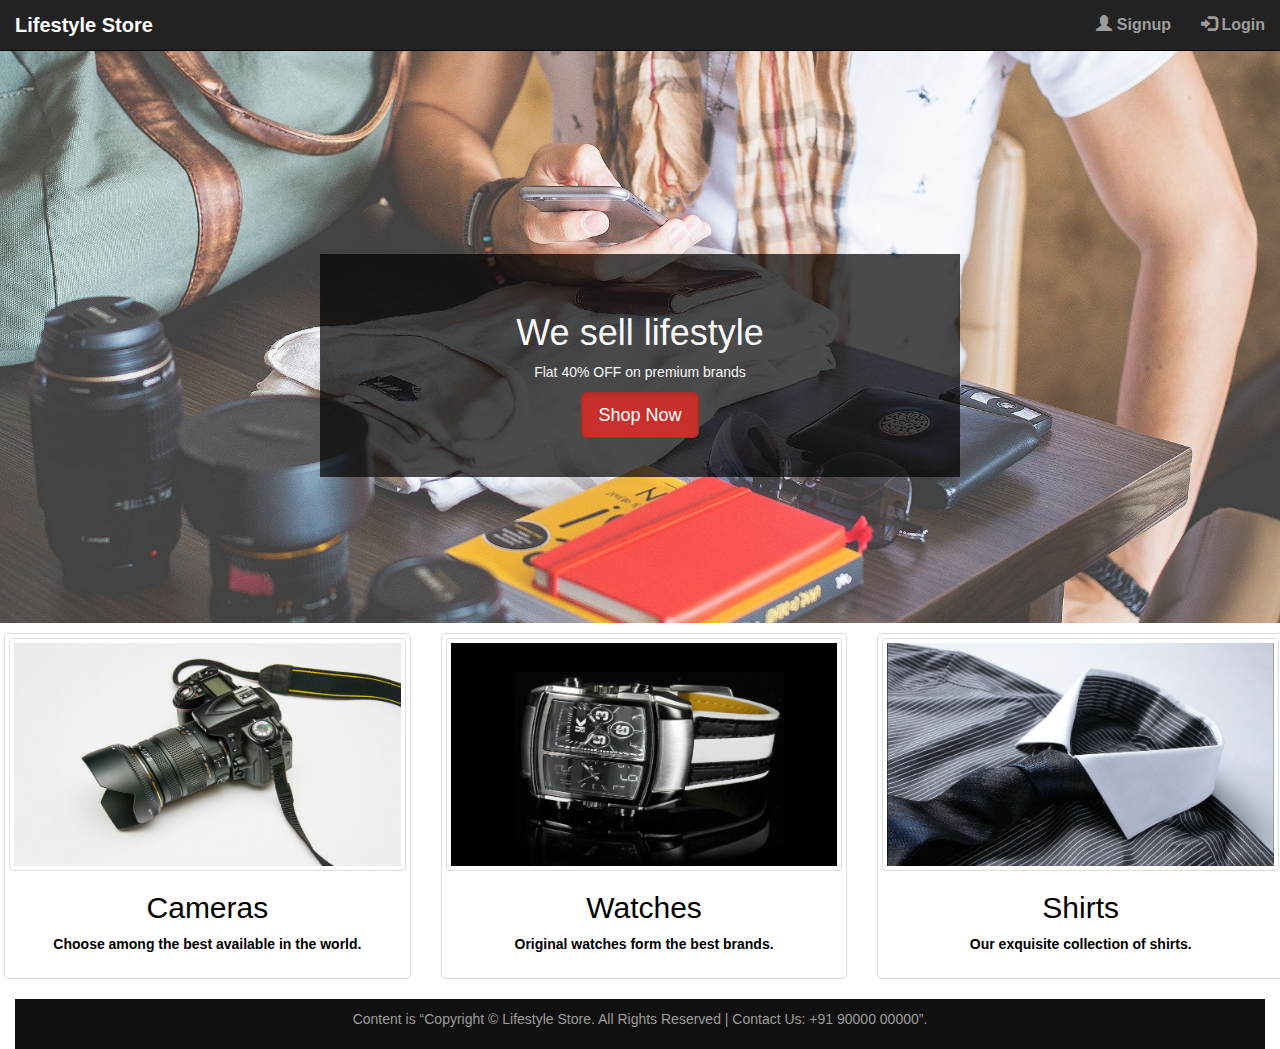
<file: index.html>
<!DOCTYPE html>
<html>
    <head>
         <!-- Latest compiled and minified CSS -->
        <link rel="stylesheet" href="https://maxcdn.bootstrapcdn.com/bootstrap/3.3.7/css/bootstrap.min.css" >

        <!-- jQuery library -->
        <script src="https://ajax.googleapis.com/ajax/libs/jquery/1.12.4/jquery.min.js"></script>


        <!-- Latest compiled and minified JavaScript -->
        <script src="https://maxcdn.bootstrapcdn.com/bootstrap/3.3.7/js/bootstrap.min.js"></script>
        <link href="index.css" type="text/css" rel="stylesheet">
        <title>Lifestyle Stores</title>
    </head>
    <body>
          <div class="container">
            <div class="row">
                <div class="navbar navbar-inverse navbar-fixed-top">
                    <div class="navbar-header">
                        <button type="button" class="navbar-toggle" data-toggle="collapse" data-target="#mynavbar">
                            <span class="icon-bar"></span>
                            <span class="icon-bar"></span>
                            <span class="icon-bar"></span>
                        </button>
                        <a href="index.html" class="navbar-brand logo"> Lifestyle Store</a>
                    </div>
                    <div class="collapse navbar-collapse" id="mynavbar">
                        <ul class="nav navbar-nav navbar-right header-link">
                            <li><a href="Signup.html"><span class="glyphicon glyphicon-user"></span> Signup  </a></li>
                            <li><a href="Login.html"><span class="glyphicon glyphicon-log-in"></span> Login  </a></li>
                        </ul>
                    </div>
                </div>
              <div class="content">
                  <div class="banner-image ">
                      <div class="inner-banner-image">
                      <div class="banner-content">
                           <h1>We sell lifestyle</h1>
                           <p>Flat 40% OFF on premium brands</p>
                           <a class="btn btn-danger btn-lg active" href="Product.html">Shop Now</a>
                      </div>
                      </div>
                  </div>
              </div>
                <div class="row text-center">
                  <div class="col-md-4 col-sm-12">
                   <div class="items">
                     <a href="#">
                    <img src="camera.jpg" alt="" class="thumbnail">
                    <div class="caption">
                         <h2>Cameras</h2>   
                         <p>Choose among the best available in the world.</p> 
                    </div>
                </a>
            </div>
                      </div>
                  <div class="col-md-4 col-sm-12">
            <div class="items"> 
                <a href="#" > 
                    <img src="watch.jpg" alt="" class="thumbnail">   
                    <div class="caption">                   
                        <h2>Watches</h2>              
                        <p>Original watches form the best brands.</p>          
                    </div>               
                </a>          
            </div>
               </div>
                  <div class="col-md-4 col-sm-12">
            <div class="items"> 
                <a href="#" >   
                    <img src="shirt.jpg" alt="" class="thumbnail">   
                    <div class="caption">               
                        <h2>Shirts</h2>             
                        <p>Our exquisite collection of shirts.</p>     
                    </div>          
                </a>           
            </div>
                      </div>
        </div>
            </div>
        <footer class="bottom col-xs-12">
            <div class="container">
                <center>
                <p>
                   Content is “Copyright © Lifestyle Store. All Rights Reserved | Contact Us: +91 90000 00000”.    
                </p>
                </center>
            </div>
        </footer>
          </div>
    </body>
</html>
</file>
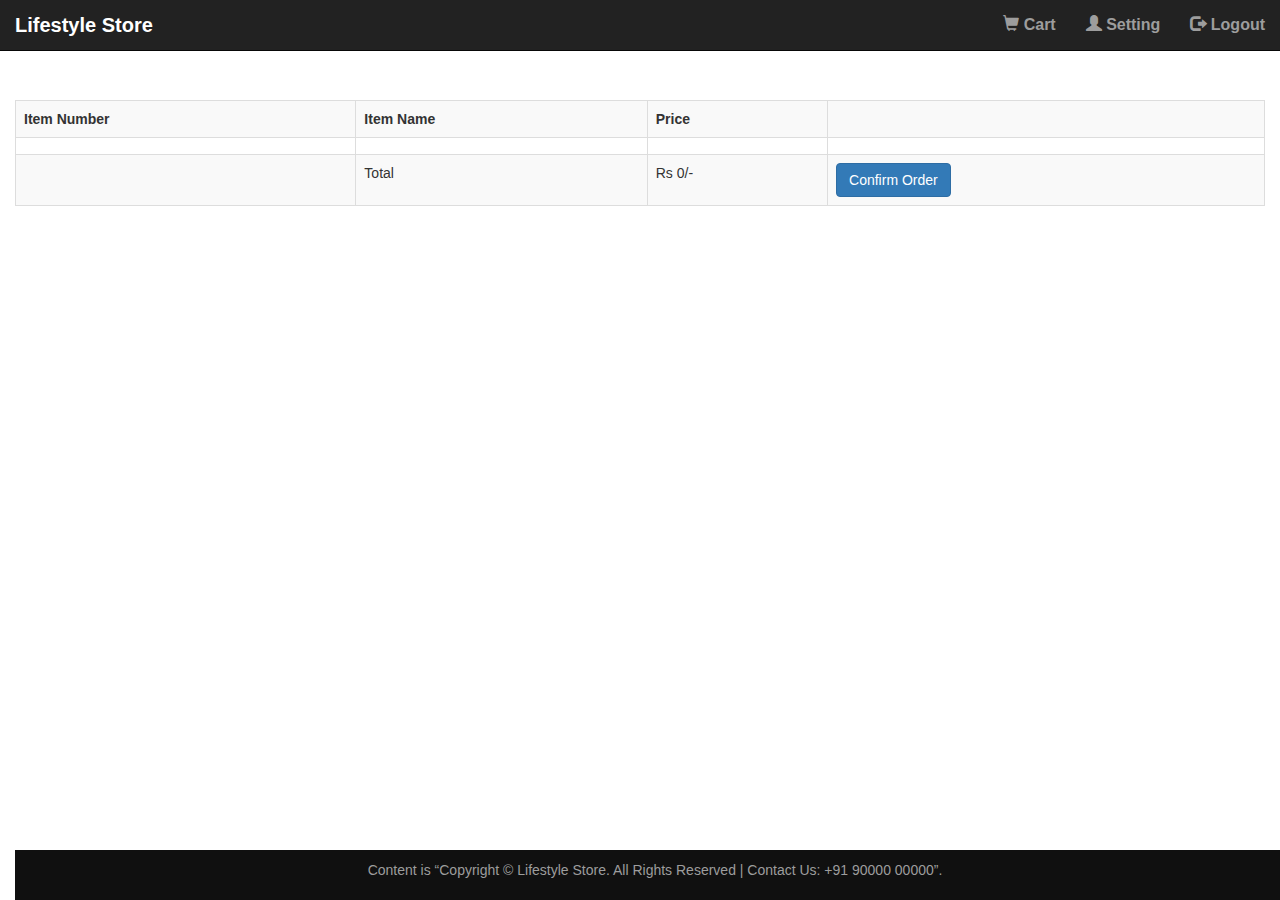
<file: Cart.html>
<!DOCTYPE html>
<html>
    <head>
        <!-- Latest compiled and minified CSS -->
        <link rel="stylesheet" href="https://maxcdn.bootstrapcdn.com/bootstrap/3.3.7/css/bootstrap.min.css" >

        <!-- jQuery library -->
        <script src="https://ajax.googleapis.com/ajax/libs/jquery/1.12.4/jquery.min.js"></script>


        <!-- Latest compiled and minified JavaScript -->
        <script src="https://maxcdn.bootstrapcdn.com/bootstrap/3.3.7/js/bootstrap.min.js"></script>
        <link href="index.css" type="text/css" rel="stylesheet">
        <title>Cart</title>
    </head>
    <body>
        <div class="container">
            <div class="row">
                <div class="navbar navbar-inverse navbar-fixed-top">
                    <div class="navbar-header">
                        <button type="button" class="navbar-toggle" data-toggle="collapse" data-target="#mynavbar">
                            <span class="icon-bar"></span>
                            <span class="icon-bar"></span>
                            <span class="icon-bar"></span>
                        </button>
                        <a href="index.html" class="navbar-brand logo">  Lifestyle Store</a>
                    </div>
                    <div class="collapse navbar-collapse" id="mynavbar">
                        <ul class="nav navbar-nav navbar-right header-link">
                            <li><a href="Cart.html"><span class="glyphicon glyphicon-shopping-cart"></span> Cart</a></li>
                            <li><a href="Setting.html"><span class="glyphicon glyphicon-user"></span> Setting</a></li>
                            <li><a href="Logout.html"><span class="glyphicon glyphicon-log-out"></span> Logout</a></li>
                        </ul>
                    </div>
                </div>
            </div>
            <div style="margin-top: 100px">
                <table class="table table-striped table-bordered table-hover table-responsive col-xs-4">
                    <tbody>
                        <tr>  <th>Item Number</th>  <th>Item Name</th>  <th>Price</th>  <th>       </th></tr>
                        <tr>  <td>           </td>  <td>         </td>  <td>     </td>  <td>       </td></tr>
                        <tr>  <td>           </td>  <td>  Total  </td>  <td> Rs 0/-</td> <td><a href="Success.html" class="btn btn-primary">Confirm Order</a></td></tr>
                    </tbody>
                </table>
            </div>
            <footer style="position: fixed" class="col-xs-12 col-sm-12 col-md-12 col-lg-12">
            <div class="container">
                <center>
                <p>
                   Content is “Copyright © Lifestyle Store. All Rights Reserved | Contact Us: +91 90000 00000”.    
                </p>
                </center>
            </div>
        </footer>
        </div>
    </body>
</html>
</file>
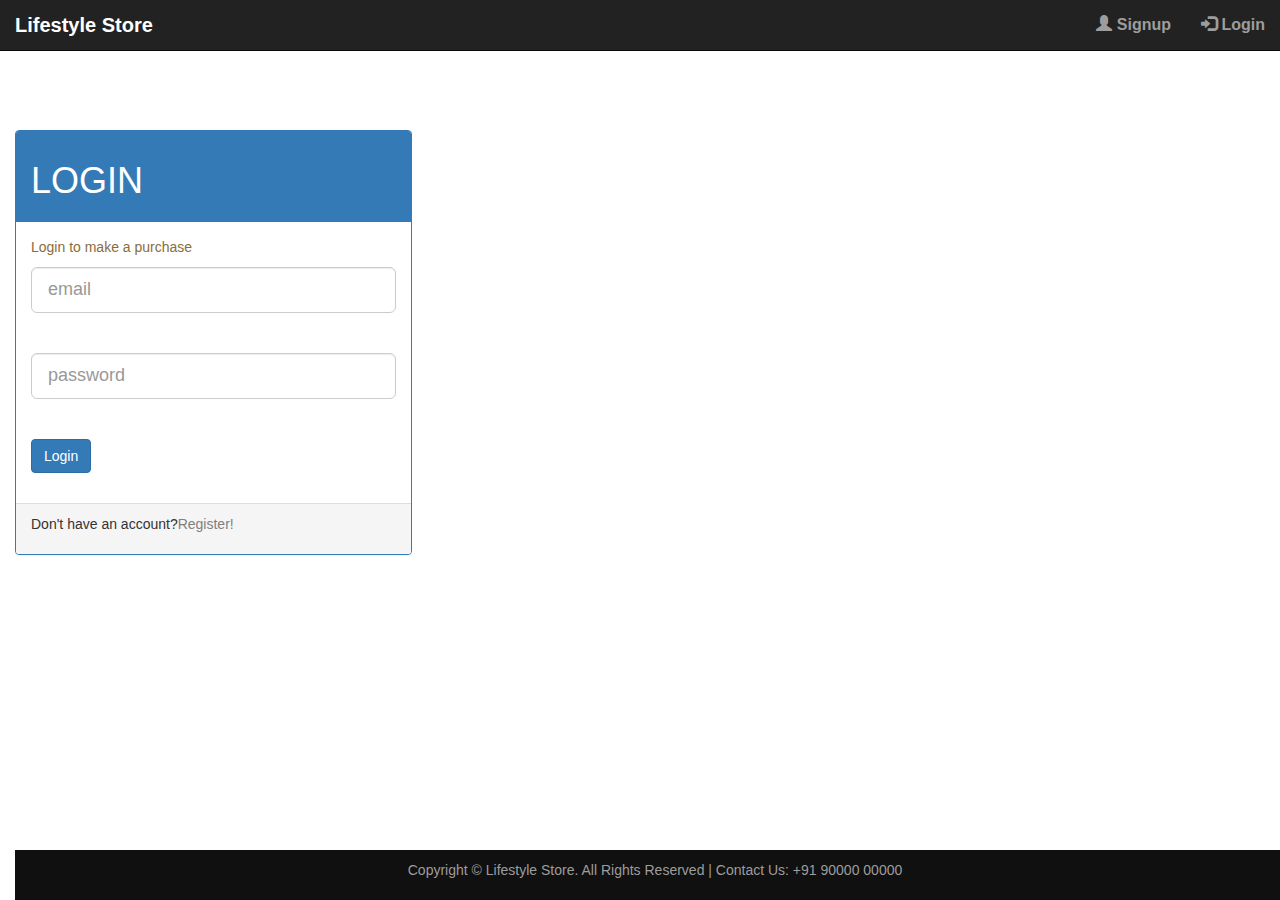
<file: Login.html>
<!DOCTYPE html>
<html>
    <head>
         <!-- Latest compiled and minified CSS -->
        <link rel="stylesheet" href="https://maxcdn.bootstrapcdn.com/bootstrap/3.3.7/css/bootstrap.min.css" >

        <!-- jQuery library -->
        <script src="https://ajax.googleapis.com/ajax/libs/jquery/1.12.4/jquery.min.js"></script>


        <!-- Latest compiled and minified JavaScript -->
        <script src="https://maxcdn.bootstrapcdn.com/bootstrap/3.3.7/js/bootstrap.min.js"></script>
        <link href="index.css" type="text/css" rel="stylesheet">
        <title>Login</title>
    </head>
    <body>
        <div class="container">
            <div class="row" style="padding-bottom: 100px">
                <div class="navbar navbar-inverse navbar-fixed-top">
                    <div class="navbar-header">
                        <button type="button" class="navbar-toggle" data-toggle="collapse" data-target="#mynavbar">
                            <span class="icon-bar"></span>
                            <span class="icon-bar"></span>
                            <span class="icon-bar"></span>
                        </button>
                        <a href="index.html" class="navbar-brand logo">  Lifestyle Store</a>
                    </div>
                    <div class="collapse navbar-collapse" id="mynavbar">
                        <ul class="nav navbar-nav navbar-right header-link">
                            <li><a href="Signup.html"><span class="glyphicon glyphicon-user"></span> Signup</a></li>
                            <li><a href="Login.html"><span class="glyphicon glyphicon-log-in"></span> Login</a></li>
                        </ul>
                    </div>
                </div>
            </div>
            <div class="row row-style" style="padding-bottom: 100px; margin-top: 30px; position: relative">
                <div class="col-xs-12 col-sm-12 col-md-4 col-lg-4 ">
                    <div class="panel panel-primary">
                        <div class="panel-heading">
                            <h1>LOGIN</h1>
                        </div>
                        <div class="panel-body">
                            <p class="text-warning">Login to make a purchase</p>
                            <form class="form-group">
                                <input type="email" name="email" placeholder="email" class="form-control input-lg"><br><br>
                                <input type="password" name="password" placeholder="password" class="form-control input-lg"><br><br>
                                <button class="btn btn-primary">Login</button>
                            </form>
                        </div>
                        <div class="panel-footer">
                            <p>Don't have an account?<a href="Signup.html">Register!</a></p>
                        </div>
                    </div>
                </div>
            </div>
            <footer class="col-xs-12" style="position: fixed">     
                <div class="container">       
                    <center>           
                        <p>Copyright &copy; Lifestyle Store. All Rights Reserved  |  Contact Us: +91 90000 00000</p>        
                    </center>    
                </div>
            </footer>
        </div>
    </body>
</html>
</file>
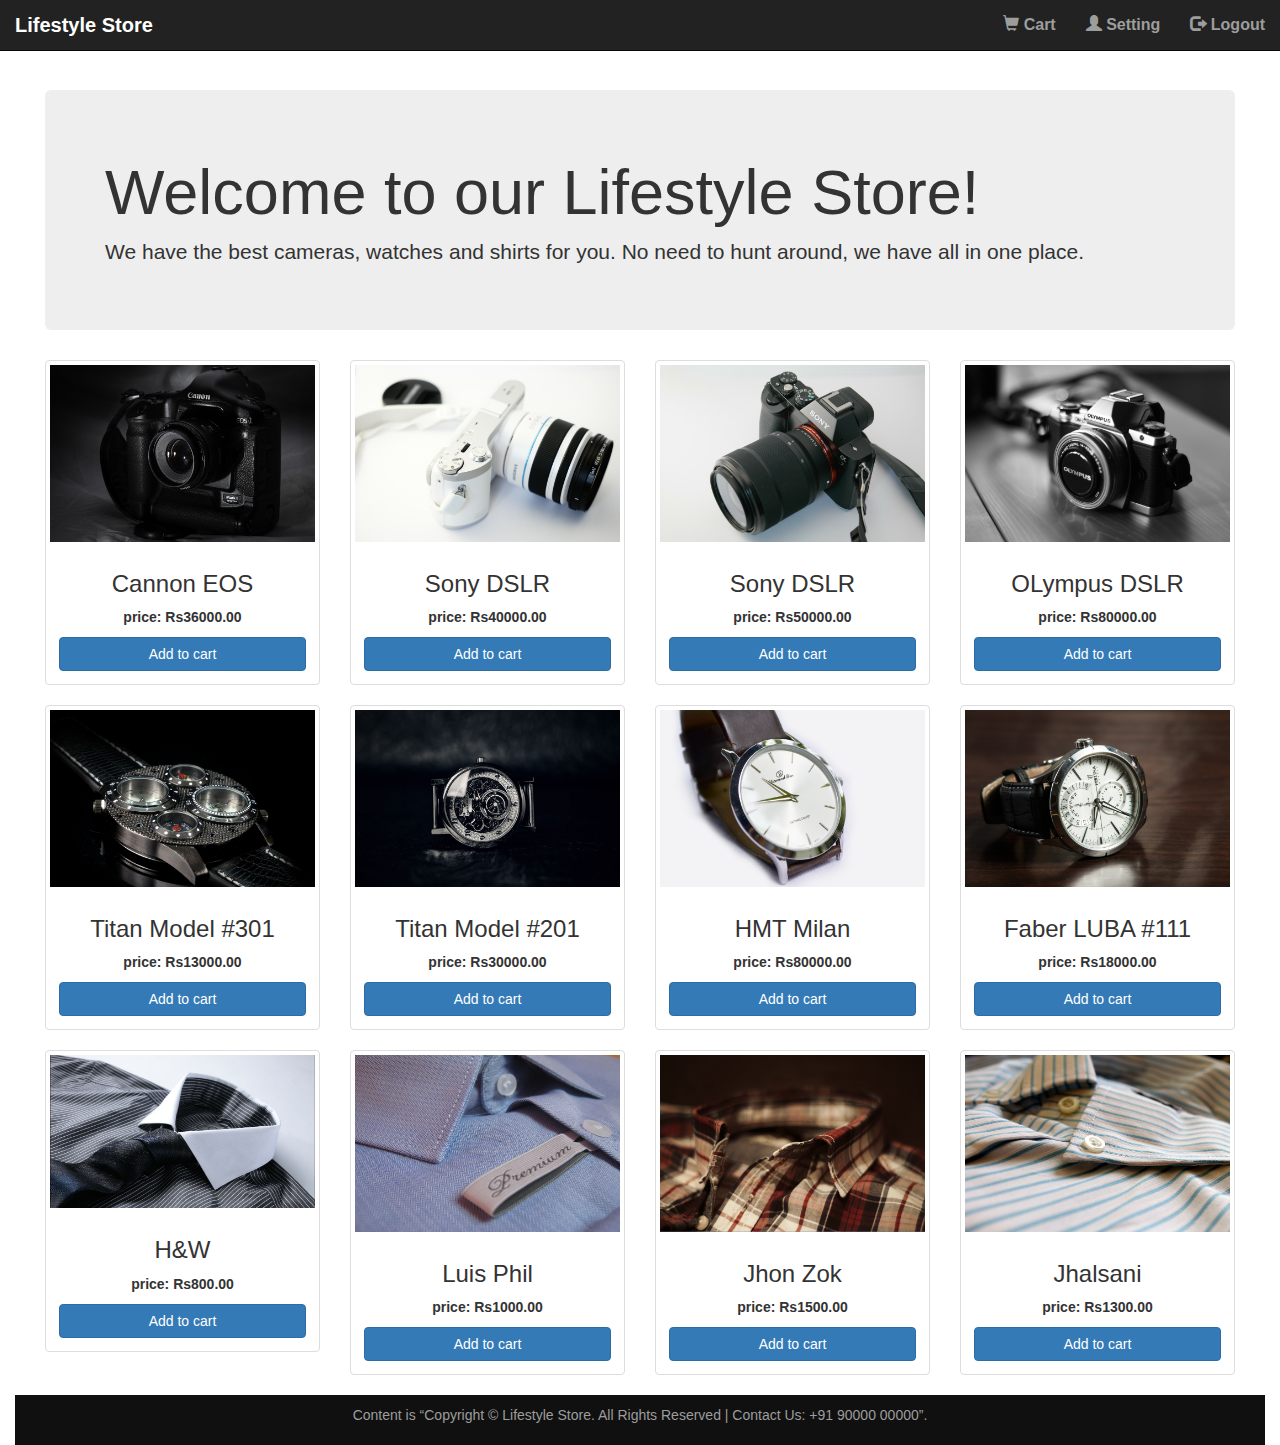
<file: Product.html>
<!DOCTYPE html>
<html>
    <head>
          <!-- Latest compiled and minified CSS -->
        <link rel="stylesheet" href="https://maxcdn.bootstrapcdn.com/bootstrap/3.3.7/css/bootstrap.min.css" >

        <!-- jQuery library -->
        <script src="https://ajax.googleapis.com/ajax/libs/jquery/1.12.4/jquery.min.js"></script>


        <!-- Latest compiled and minified JavaScript -->
        <script src="https://maxcdn.bootstrapcdn.com/bootstrap/3.3.7/js/bootstrap.min.js"></script>
        <link href="index.css" type="text/css" rel="stylesheet">
        <title>Products</title>
    </head>
    <body>
        <div class="container">
             <div class="row">
                <div class="navbar navbar-inverse navbar-fixed-top">
                    <div class="navbar-header">
                        <button type="button" class="navbar-toggle" data-toggle="collapse" data-target="#mynavbar">
                            <span class="icon-bar"></span>
                            <span class="icon-bar"></span>
                            <span class="icon-bar"></span>
                        </button>
                        <a href="index.html" class="navbar-brand logo">  Lifestyle Store</a>
                    </div>
                    <div class="collapse navbar-collapse" id="mynavbar">
                        <ul class="nav navbar-nav navbar-right header-link">
                            <li><a href="Cart.html"><span class="glyphicon glyphicon-shopping-cart"></span> Cart</a></li>
                            <li><a href="Setting.html"><span class="glyphicon glyphicon-user"></span> Setting</a></li>
                            <li><a href="Logout.html"><span class="glyphicon glyphicon-log-out"></span> Logout</a></li>
                        </ul>
                    </div>
                </div>
            </div>
            <div style="margin-left: 30px; margin-right: 30px">
            <div class="jumbotron" style="margin-top: 90px">
                <h1>Welcome to our Lifestyle Store!</h1>
                <p>We have the best cameras, watches and shirts for you. No need to hunt around, we have all in one place.</p>
            </div>
            <div class="row text-center">
                <div class="col-md-3 col-sm-12">
                    <div class="thumbnail">
                        <img src="5.jpg" alt="responsive image">
                        <div class="caption">
                             <h3>Cannon EOS</h3>
                            <p>price: Rs36000.00</p>
                            <a href="Login.html" class="btn btn-block btn-primary">Add to cart</a>
                        </div>
                    </div>
                </div>
                 <div class="col-md-3 col-sm-12">
                    <div class="thumbnail">
                        <img src="2.jpg" alt="responsive image">
                        <div class="caption">
                            <h3>Sony DSLR</h3>
                            <p>price: Rs40000.00</p>
                            <a href="Login.html" class="btn btn-block btn-primary">Add to cart</a>
                        </div>
                    </div>
                 </div>
                <div class="col-md-3 col-sm-12">
                    <div class="thumbnail">
                       <img src="3.jpg" alt="responsive image">
                        <div class="caption">
                            <h3>Sony DSLR</h3>
                            <p>price: Rs50000.00</p>
                            <a href="Login.html" class="btn btn-block btn-primary">Add to cart</a>
                        </div>
                    </div>
                 </div>
                 <div class="col-md-3 col-sm-12">
                    <div class="thumbnail">
                       <img src="4.jpg" alt="responsive image">
                        <div class="caption">
                            <h3>OLympus DSLR</h3>
                            <p>price: Rs80000.00</p>
                            <a href="Login.html" class="btn btn-block btn-primary">Add to cart</a>
                        </div>
                    </div>
                 </div>
            </div>
            <div class="row text-center">
                <div class="col-md-3 col-sm-12">
                    <div class="thumbnail">
                         <img src="9.jpg" alt="responsive image">
                        <div class="caption">
                            <h3>Titan Model #301</h3>
                            <p>price: Rs13000.00</p>
                            <a href="Login.html" class="btn btn-block btn-primary">Add to cart</a>
                        </div>
                    </div>
                </div>
                <div class="col-md-3 col-sm-12">
                    <div class="thumbnail">
                         <img src="10.jpg" alt="responsive image">
                        <div class="caption">
                            <h3>Titan Model #201</h3>
                            <p>price: Rs30000.00</p>
                            <a href="Login.html" class="btn btn-block btn-primary">Add to cart</a>
                        </div>
                    </div>
                </div>
                 <div class="col-md-3 col-sm-12">
                    <div class="thumbnail">
                        <img src="11.jpg" alt="responsive image">
                        <div class="caption">
                            <h3>HMT Milan</h3>
                            <p>price: Rs80000.00</p>
                            <a href="Login.html" class="btn btn-block btn-primary">Add to cart</a>
                        </div>
                    </div>
                </div>
                <div class="col-md-3 col-sm-12">
                    <div class="thumbnail">
                        <img src="12.jpg" alt="responsive image">
                        <div class="caption">
                            <h3>Faber LUBA #111</h3>
                            <p>price: Rs18000.00</p>
                            <a href="Login.html" class="btn btn-block btn-primary">Add to cart</a>
                        </div>
                    </div>
                </div>
            </div>
            <div class="row text-center">
                 <div class="col-md-3 col-sm-12">
                    <div class="thumbnail">
                        <img src="8.jpg" alt="responsive image">
                        <div class="caption">
                            <h3>H&W</h3>
                            <p>price: Rs800.00</p>
                            <a href="Login.html" class="btn btn-block btn-primary">Add to cart</a>
                        </div>
                    </div>
                </div>
                <div class="col-md-3 col-sm-12">
                    <div class="thumbnail">
                        <img src="6.jpg" alt="responsive image">
                        <div class="caption">
                            <h3>Luis Phil</h3>
                            <p>price: Rs1000.00</p>
                            <a href="Login.html" class="btn btn-block btn-primary">Add to cart</a>
                        </div>
                    </div>
                </div>
                <div class="col-md-3 col-sm-12">
                    <div class="thumbnail">
                        <img src="13.jpg" alt="responsive image">
                        <div class="caption">
                            <h3>Jhon Zok</h3>
                            <p>price: Rs1500.00</p>
                            <a href="Login.html" class="btn btn-block btn-primary">Add to cart</a>
                        </div>
                    </div>
                </div>
                <div class="col-md-3 col-sm-12">
                    <div class="thumbnail">
                        <img src="14.jpg" alt="responsive image">
                        <div class="caption">
                            <h3>Jhalsani</h3>
                            <p>price: Rs1300.00</p>
                            <a href="Login.html" class="btn btn-block btn-primary">Add to cart</a>
                        </div>
                    </div>
                </div>
            </div>
            </div>
            <footer>
            <div class="container">
                <center>
                <p>
                   Content is “Copyright © Lifestyle Store. All Rights Reserved | Contact Us: +91 90000 00000”.    
                </p>
                </center>
            </div>
        </footer>
        </div>
    </body>
</html>
</file>
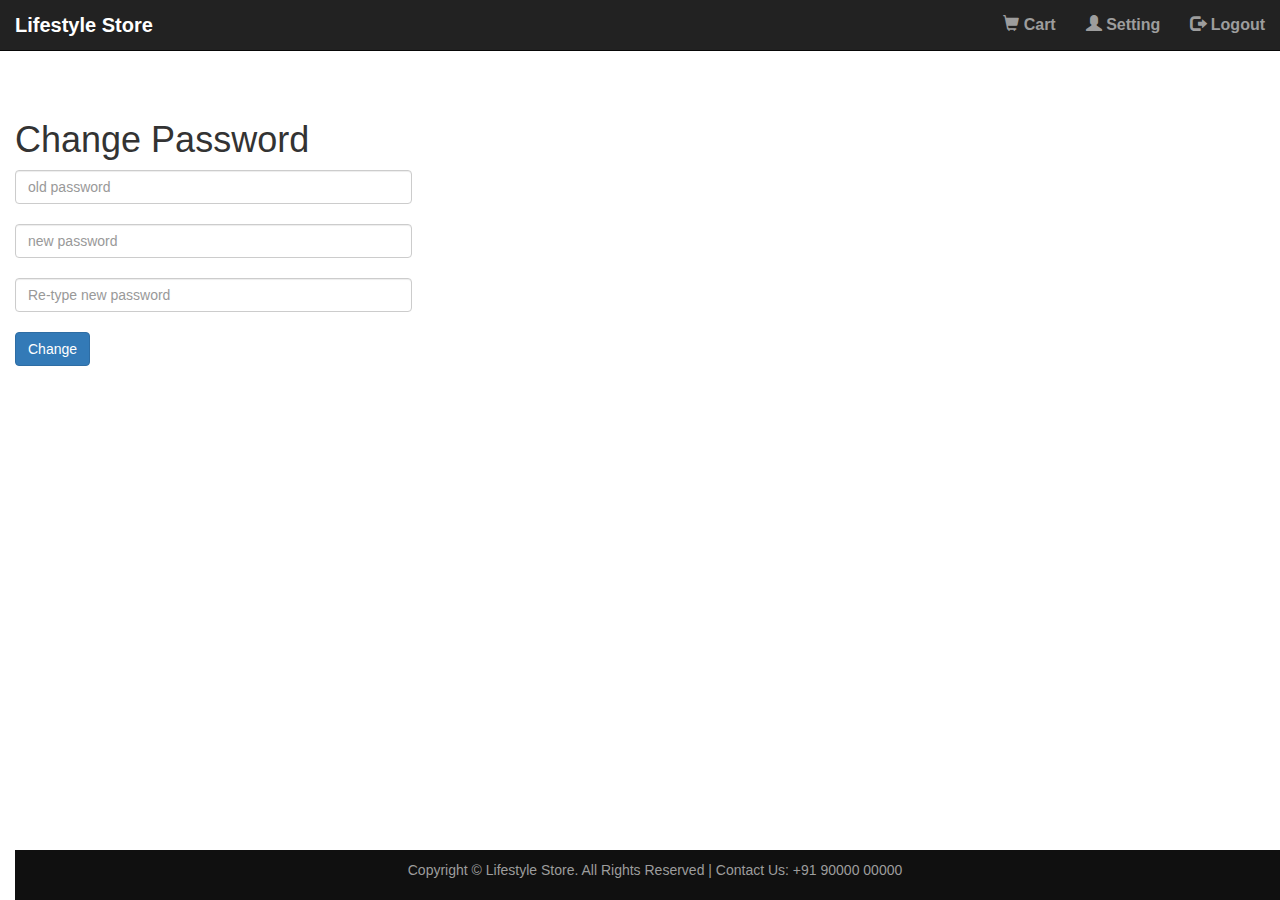
<file: Setting.html>
<!DOCTYPE html>
<html>
    <head>
         <!-- Latest compiled and minified CSS -->
        <link rel="stylesheet" href="https://maxcdn.bootstrapcdn.com/bootstrap/3.3.7/css/bootstrap.min.css" >

        <!-- jQuery library -->
        <script src="https://ajax.googleapis.com/ajax/libs/jquery/1.12.4/jquery.min.js"></script>


        <!-- Latest compiled and minified JavaScript -->
        <script src="https://maxcdn.bootstrapcdn.com/bootstrap/3.3.7/js/bootstrap.min.js"></script>
        <link href="index.css" type="text/css" rel="stylesheet">
        <title>Setting</title>
    </head>
    <body>
        <div class="container">
             <div class="row">
                <div class="navbar navbar-inverse navbar-fixed-top">
                    <div class="navbar-header">
                        <button type="button" class="navbar-toggle" data-toggle="collapse" data-target="#mynavbar">
                            <span class="icon-bar"></span>
                            <span class="icon-bar"></span>
                            <span class="icon-bar"></span>
                        </button>
                        <a href="index.html" class="navbar-brand logo">  Lifestyle Store</a>
                    </div>
                    <div class="collapse navbar-collapse" id="mynavbar">
                        <ul class="nav navbar-nav navbar-right header-link">
                            <li><a href="Cart.html"><span class="glyphicon glyphicon-shopping-cart"></span> Cart</a></li>
                            <li><a href="Setting.html"><span class="glyphicon glyphicon-user"></span> Setting</a></li>
                            <li><a href="Logout.html"><span class="glyphicon glyphicon-log-out"></span> Logout</a></li>
                        </ul>
                    </div>
                </div>
            </div>
            <div class="row">
                <div class="col-xs-6 col-sm-12 col-md-4 col-lg-4" style="padding-top: 100px">
                    <h1>Change Password</h1>
                    <form class="form-group">
                        <input type="password" name="password" placeholder="old password" class="form-control"><br>
                        <input type="password" name="password" placeholder="new password" class="form-control"><br>
                        <input type="password" name="password" placeholder="Re-type new password" class="form-control"><br>
                         <button class="btn btn-primary">Change</button>
                    </form>
                </div>
            </div>
            <footer class="col-xs-12" style="position: fixed">     
                <div class="container">       
                    <center>           
                        <p>Copyright &copy; Lifestyle Store. All Rights Reserved  |  Contact Us: +91 90000 00000</p>        
                    </center>    
                </div>
            </footer>
        </div>
    </body>
</html>
</file>
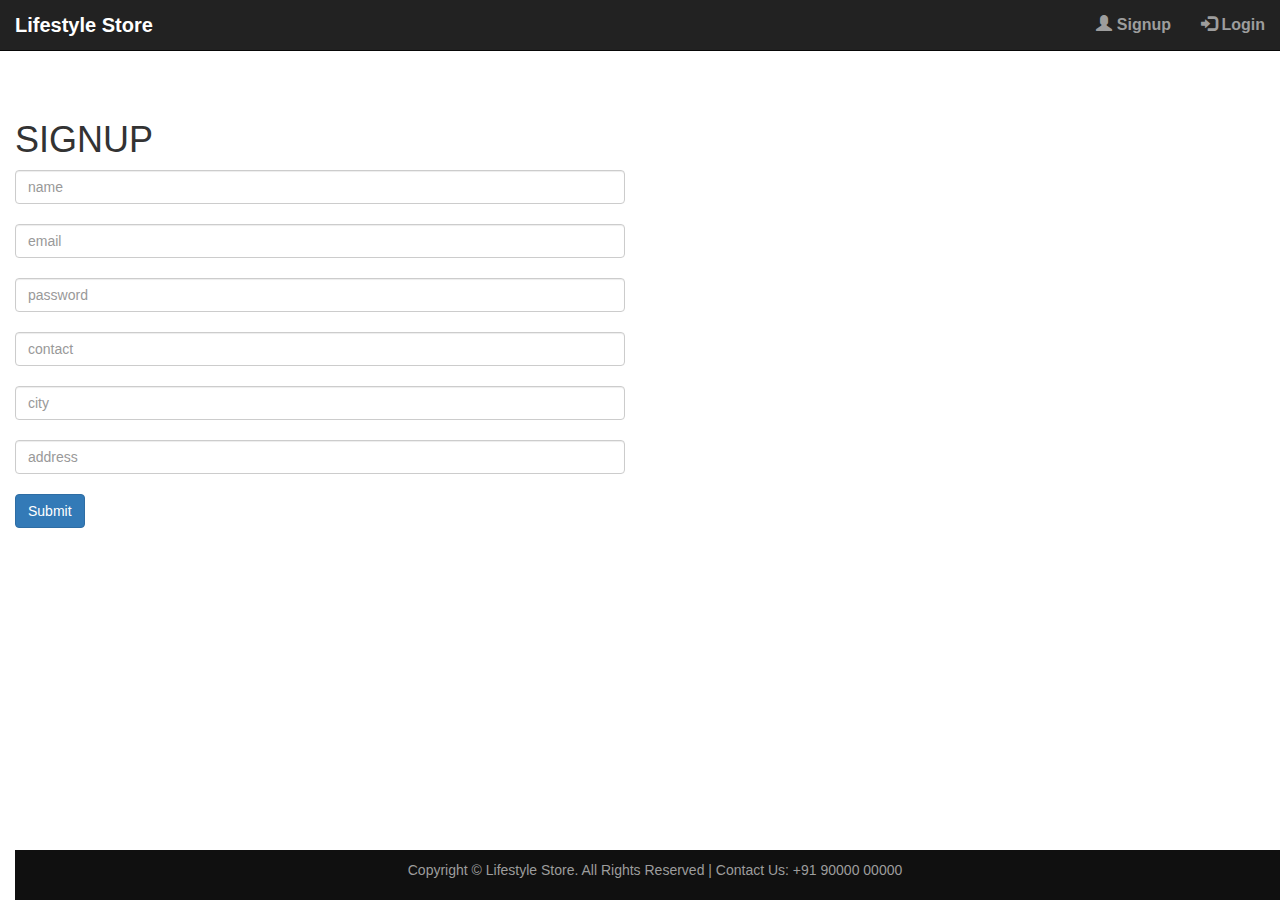
<file: Signup.html>
<!DOCTYPE html>
<html>
    <head>
        <!-- Latest compiled and minified CSS -->
        <link rel="stylesheet" href="https://maxcdn.bootstrapcdn.com/bootstrap/3.3.7/css/bootstrap.min.css" >

        <!-- jQuery library -->
        <script src="https://ajax.googleapis.com/ajax/libs/jquery/1.12.4/jquery.min.js"></script>


        <!-- Latest compiled and minified JavaScript -->
        <script src="https://maxcdn.bootstrapcdn.com/bootstrap/3.3.7/js/bootstrap.min.js"></script>
        <link href="index.css" type="text/css" rel="stylesheet">
        <title>Signup</title>
    </head>
    <body>
        <div class="container">
             <div class="row" style="padding-bottom: 100px">
                <div class="navbar navbar-inverse navbar-fixed-top">
                    <div class="navbar-header">
                        <button type="button" class="navbar-toggle" data-toggle="collapse" data-target="#mynavbar">
                            <span class="icon-bar"></span>
                            <span class="icon-bar"></span>
                            <span class="icon-bar"></span>
                        </button>
                        <a href="index.html" class="navbar-brand logo">  Lifestyle Store</a>
                    </div>
                    <div class="collapse navbar-collapse" id="mynavbar">
                        <ul class="nav navbar-nav navbar-right header-link">
                            <li><a href="Signup.html"><span class="glyphicon glyphicon-user"></span> Signup</a></li>
                            <li><a href="Login.html"><span class="glyphicon glyphicon-log-in"></span> Login</a></li>
                        </ul>
                    </div>
                </div>
            </div>
            <div class="row">
                <div class="col-xs-12 col-md-6">
                    <h1>SIGNUP</h1>
                    <form class="form-group">
                        <input type="text" name="name" placeholder="name" class="form-control input-md"><br>
                         <input type="email" name="email" placeholder="email" class="form-control input-md"><br>
                         <input type="password" name="password" placeholder="password" class="form-control input-md"><br>
                         <input type="tel" name="contact" placeholder="contact" class="form-control input-md"><br>
                          <input type="text" name="city" placeholder="city" class="form-control input-md"><br>
                          <input type="text" name="address" placeholder="address" class="form-control input-md"><br>
                          <button class="btn btn-primary">Submit</button>
                    </form>
                </div>
            </div>
             <footer class="bottom col-xs-12" style="position: fixed">     
                <div class="container">       
                    <center>           
                        <p>Copyright &copy; Lifestyle Store. All Rights Reserved  |  Contact Us: +91 90000 00000</p>        
                    </center>    
                </div>
            </footer>
        </div>
    </body>
</html>
</file>
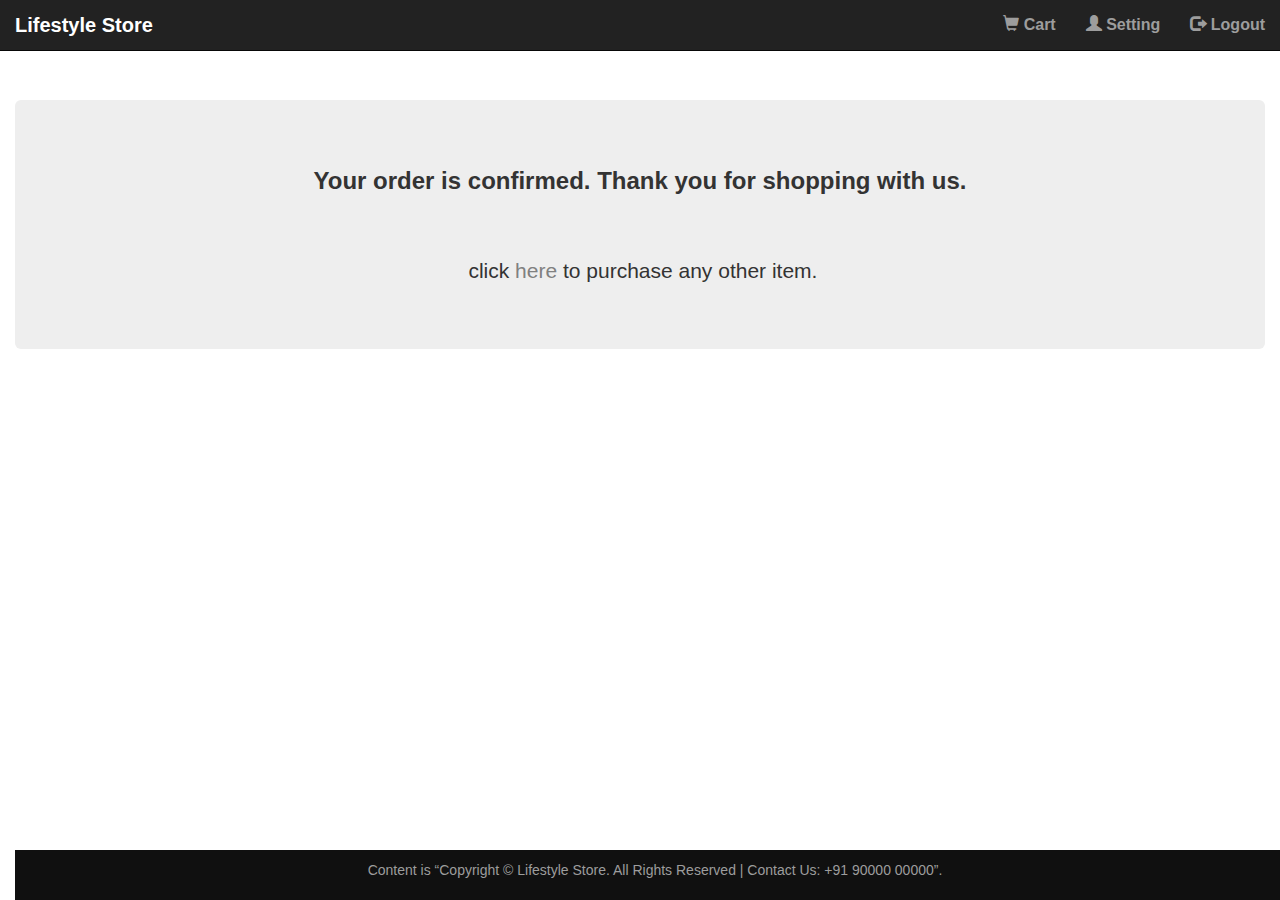
<file: Success.html>
<!DOCTYPE html>
<html>
    <head>
         <!-- Latest compiled and minified CSS -->
        <link rel="stylesheet" href="https://maxcdn.bootstrapcdn.com/bootstrap/3.3.7/css/bootstrap.min.css" >

        <!-- jQuery library -->
        <script src="https://ajax.googleapis.com/ajax/libs/jquery/1.12.4/jquery.min.js"></script>


        <!-- Latest compiled and minified JavaScript -->
        <script src="https://maxcdn.bootstrapcdn.com/bootstrap/3.3.7/js/bootstrap.min.js"></script>
        <link href="index.css" type="text/css" rel="stylesheet">
        <title>Success</title>
    </head>
    <body>
        <div class="container">
            <div class="row">
                <div class="navbar navbar-inverse navbar-fixed-top">
                    <div class="navbar-header">
                        <button type="button" class="navbar-toggle" data-toggle="collapse" data-target="#mynavbar">
                            <span class="icon-bar"></span>
                            <span class="icon-bar"></span>
                            <span class="icon-bar"></span>
                        </button>
                        <a href="index.html" class="navbar-brand logo">  Lifestyle Store</a>
                    </div>
                    <div class="collapse navbar-collapse" id="mynavbar">
                        <ul class="nav navbar-nav navbar-right header-link">
                            <li><a href="Cart.html"><span class="glyphicon glyphicon-shopping-cart"></span> Cart</a></li>
                            <li><a href="Setting.html"><span class="glyphicon glyphicon-user"></span> Setting</a></li>
                            <li><a href="Logout.html"><span class="glyphicon glyphicon-log-out"></span> Logout</a></li>
                        </ul>
                    </div>
                </div>
            </div>
            <div class="jumbotron col-xs-12" style="margin-top: 100px">
                <center>
                    <h3 style="font-weight: bold"> Your order is confirmed. Thank you for shopping with us.</h3><hr><hr>
                <p>​ click <a href="Product.html">here</a> to purchase any other item.</p>
                </center>
            </div>
            <footer class="col-xs-12" style="position: fixed">
            <div class="container">
                <center>
                <p>
                   Content is “Copyright © Lifestyle Store. All Rights Reserved | Contact Us: +91 90000 00000”.    
                </p>
                </center>
            </div>
        </footer>
        </div>
    </body>
</html>
</file>
<file: index.css>
body{
    width: 100%;
    height: 100%;
}
a{  
   text-decoration: none;  
   background-color: transparent; 
   color: grey;
} 
.container{
     width:100%; 
     margin:auto; 
     overflow:hidden; 
}
.logo{
     float: left;
     height: 50px;  
     padding: 15px;   
     font-size: 20px;   
     font-weight: bold; 
}
.header-link{
      float:right; 
      font-size:14px; 
      height: 50px;  
      padding: 0px 15px; 
      font-size:16px; 
      font-weight: bold;
}
.content{
    min-height: inherit;
}
.banner-image{
    position: relative;
    width: 100%;
    padding-top: 75px;
    padding-bottom: 70px;
    margin-bottom: 10px;
    text-align: center;
    color: #f8f8f8;
    background: url(intro-bg_1.jpg) no-repeat center;
    background-size: cover;
}
.inner-banner-image{
     padding-top: 8%;
     width:50%;   
     margin: auto;
}
.banner-content{
    position: relative;
    padding-top: 6%;
    padding-bottom: 6%;
    margin-top: 12%;
    margin-bottom: 12%;
    background-color: rgba(0,0,0,0.7);
    max-width: 660px;
}
.items{
     width:100%;
     display: block; 
     padding: 4px;  
     margin-bottom: 20px;
     line-height: 1.42857143; 
     background-color: #fff;  
     border: 1px solid #ddd; 
     border-radius: 4px; 
     float:left; 
     margin-left:1%; 
}
.thumbnail{
       display: block;  
       max-width: 100%; 
       height: auto; 
}
.caption{
      color:#000;  
      padding:0px 10px 10px; 
      font-weight: bold;  
      text-align: center; 
}
footer{
    padding: 10px 0;
    background-color: #101010;
    color: #9d9d9d;
    bottom: 0;
    font-size: 14px;
    text-align: center;
}
</file>
